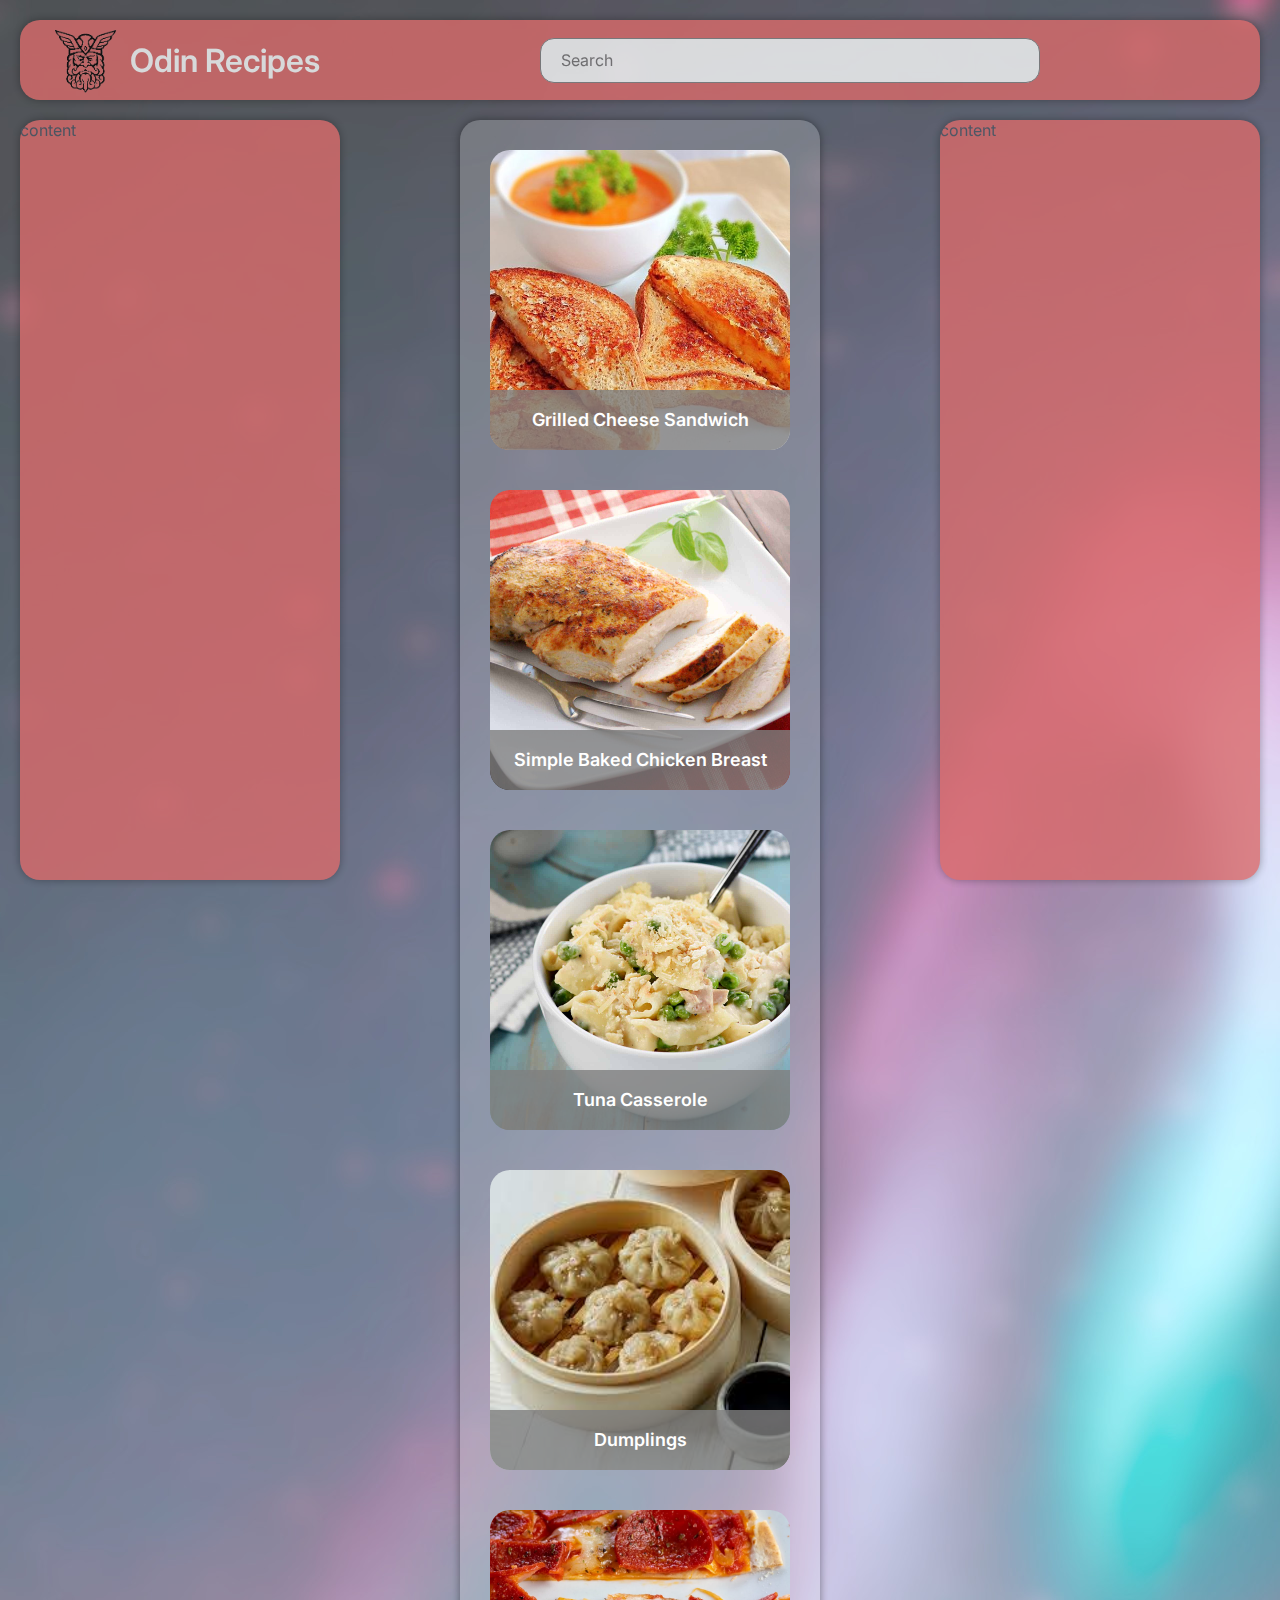
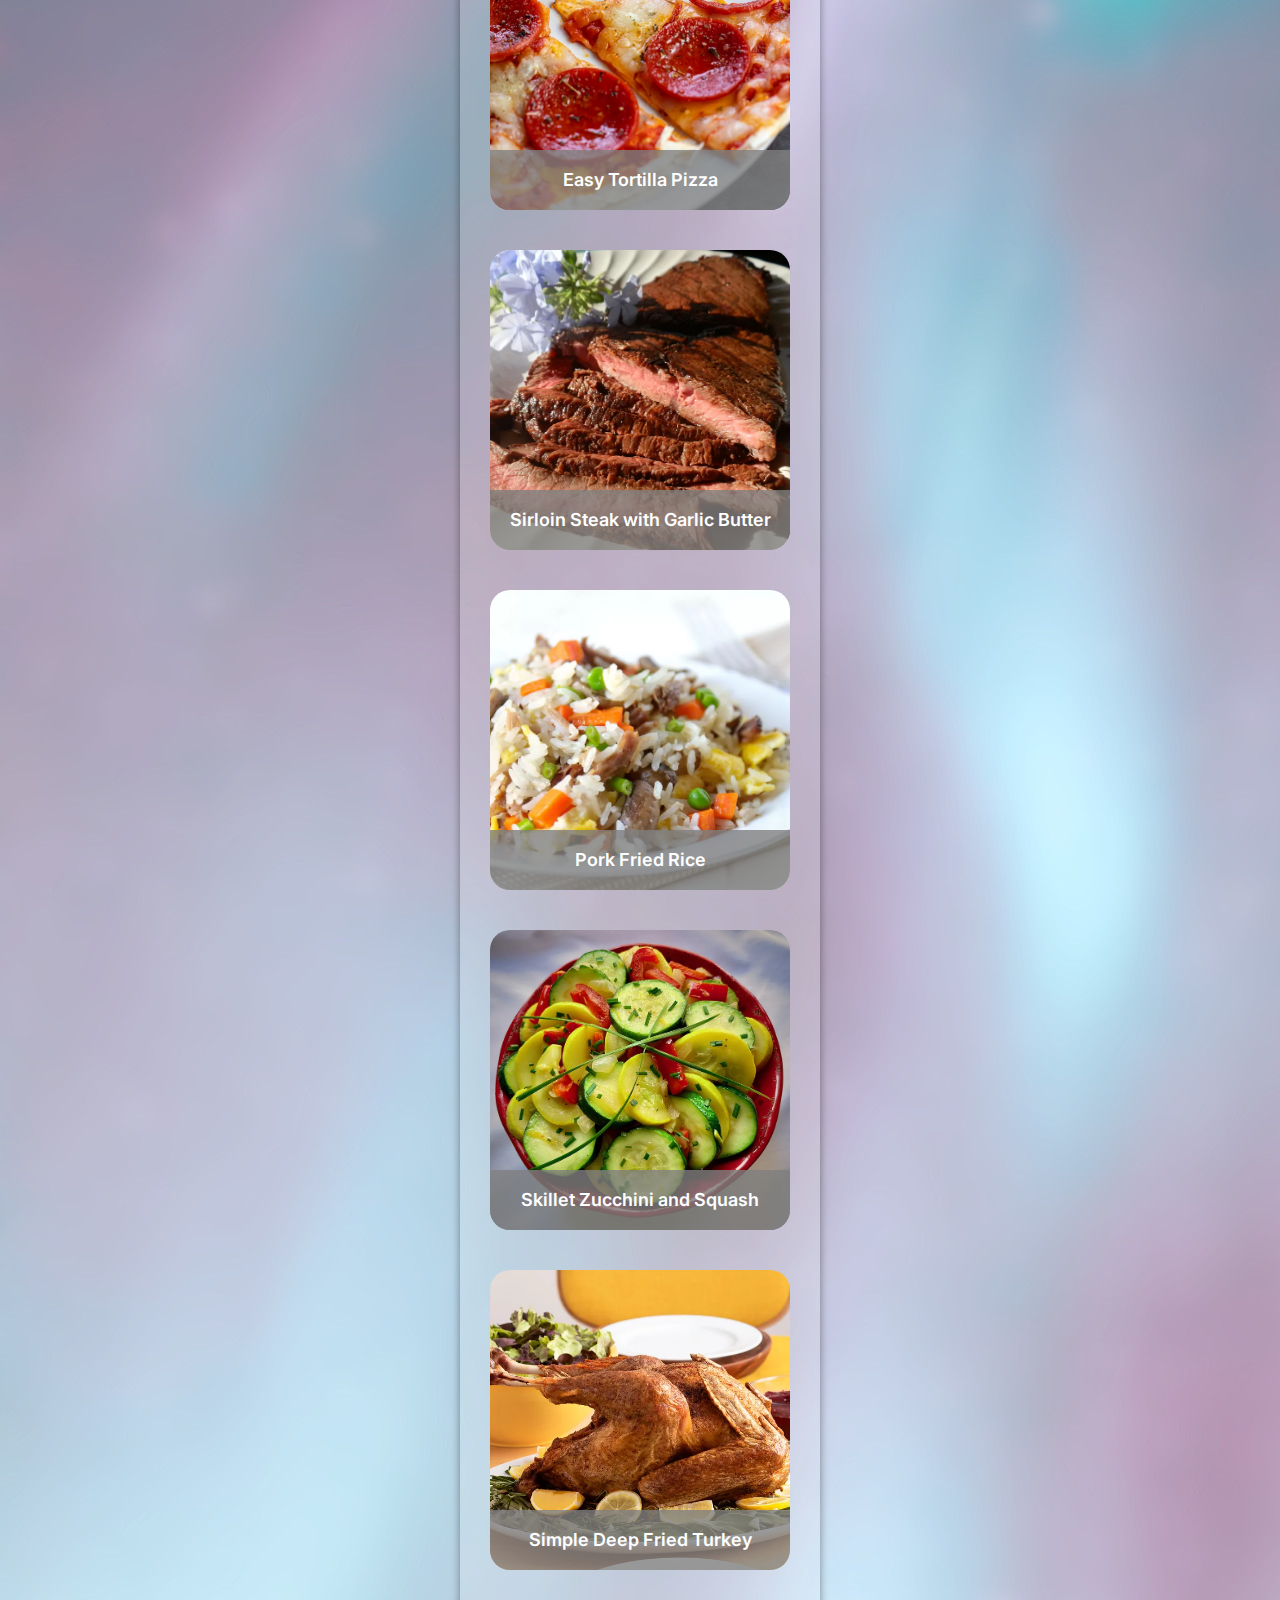
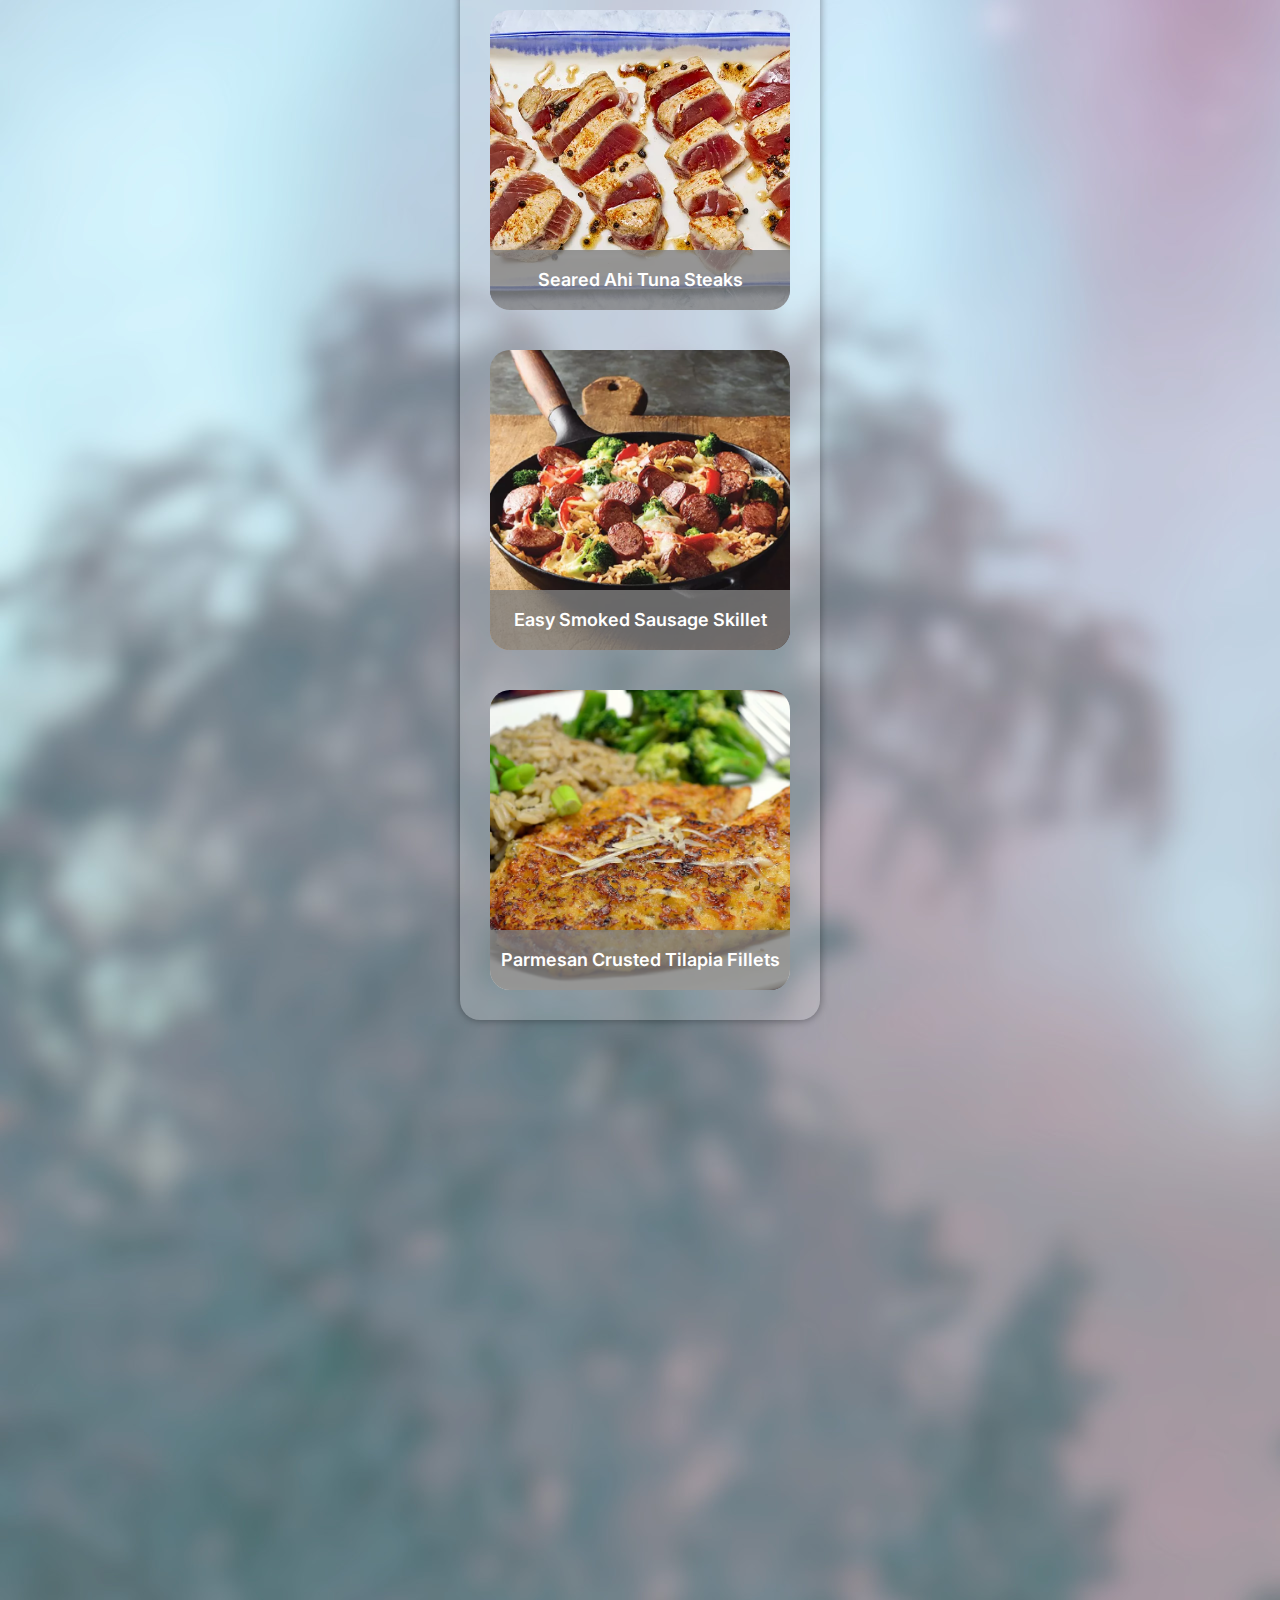
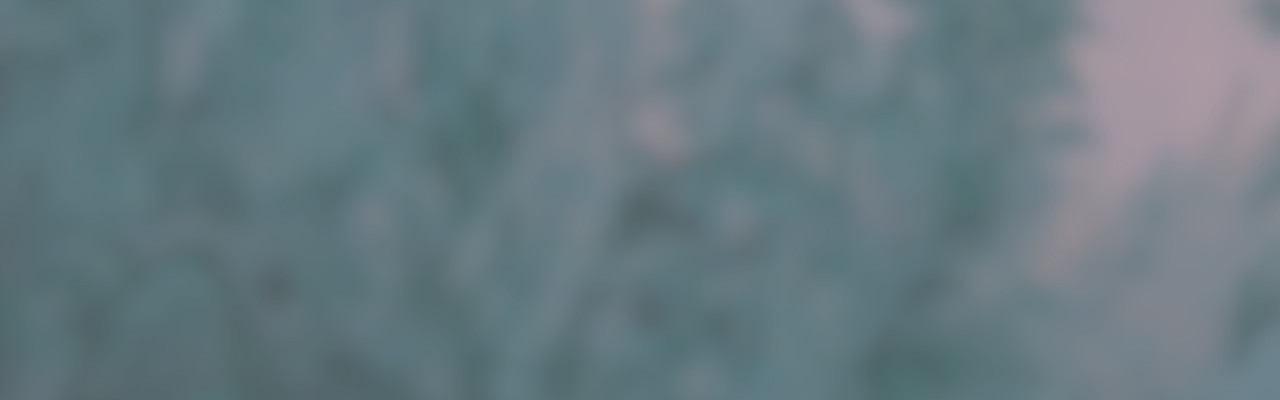
<file: html/index.html>
<!DOCTYPE html>
<html lang="en">
    <head>
        <meta charset="utf-8">
        <title>Odin Recipes Homepage</title>
        <!--CSS-->
        <link rel="stylesheet" href="/css/general.css">
        <link rel="stylesheet" href="/css/homepage-recipes-board.css">
        <link rel="stylesheet" href="/css/header.css">
        <link rel="stylesheet" href="/css/sidebar-left.css">
        <link rel="stylesheet" href="/css/sidebar-right.css">
        <!--Fonts-->
        <link rel="preconnect" href="https://fonts.googleapis.com">
        <link rel="preconnect" href="https://fonts.gstatic.com" crossorigin>
        <link href="https://fonts.googleapis.com/css2?family=Inter:wght@300;400;500;600;700&display=swap" rel="stylesheet">
    </head>

    <body>
    <div class="background-image">
        <!--Header-->
        <header class="header-homepage">
            <div class="left-section">
                <img 
                class="odin-recipes-logo"
                src="/images/odin-head-removebg-preview.png" 
                alt="Odin Head Logo"> 
                <p class="odin-recipes-brandname">Odin Recipes</p>
            </div>
            <div class="middle-section">
                <input class="searchbar" type="search" placeholder="Search">
            </div>
            <div class="right-section"></div>
        </header>

        <!--Sidebar Left-->
        <div class="sidebar-left-homepage">
            <div>content</div>
        </div>

        <!--Sidebar Right-->
        <div class="sidebar-right-homepage">
           <div>content</div>
        </div>

        <!--Recipe Main Board-->
        <div class="recipes-board-container-main">
            <div class="recipes-board-container">
                <!--Grilled Cheese Sandwich-->
                
                <a class="recipe-link" href="/html/grilled-cheese-sandwich.html">               
                    <img class="recipe-board-image" src="/images/grilled-cheese-sandwich-image_01.jpg" alt="Grilled Cheese Sandwich">
                    <div class="image-hover-container">    
                        <div class="recipe-image-hover-description-box">
                            <div class="recipe-image-hover-description">Show Me The Recipe!</div>
                        </div>
                        <div class="add-to-list">
                            &#43;
                        </div>
                    </div>
                    <div class="recipe-image-description-box"></div>
                    <div class="recipe-image-description">Grilled Cheese Sandwich</div>
                </a>
               
                <!--Simple Baked Chicken Breasts-->
                <a class="recipe-link" href="/html/simple-baked-chicken-breasts.html">               
                    <img class="recipe-board-image" src="/images/simple-baked-chicken-breasts.jpg" alt="Simple Baked Chicken Breasts">
                    <div class="image-hover-container">    
                        <div class="recipe-image-hover-description-box">
                            <div class="recipe-image-hover-description">Show Me The Recipe!</div>
                        </div>
                        <div class="add-to-list">
                            &#43;
                        </div>
                    </div>
                    <div class="recipe-image-description-box"></div>
                    <div class="recipe-image-description">Simple Baked Chicken Breast</div>
                </a>
                <!--Tuna Casserole-->
                <a class="recipe-link" href="/html/tuna-casserole.html">               
                    <img class="recipe-board-image" src="/images/tuna-casserole.jpg" alt="Tuna Casserole">
                    <div class="image-hover-container">    
                        <div class="recipe-image-hover-description-box">
                            <div class="recipe-image-hover-description">Show Me The Recipe!</div>
                        </div>
                        <div class="add-to-list">
                            &#43;
                        </div>
                    </div>
                    <div class="recipe-image-description-box"></div>
                    <div class="recipe-image-description">Tuna Casserole</div>
                </a>
                <!--Dumplings-->
                <a class="recipe-link" href="/html/dumplings.html">               
                    <img class="recipe-board-image" src="/images/dumplings.jpg" alt="Dumplings">
                    <div class="image-hover-container">    
                        <div class="recipe-image-hover-description-box">
                            <div class="recipe-image-hover-description">Show Me The Recipe!</div>
                        </div>
                        <div class="add-to-list">
                            &#43;
                        </div>
                    </div>
                    <div class="recipe-image-description-box"></div>
                    <div class="recipe-image-description">Dumplings</div>
                </a>
                <!--Easy Tortilla Pizza-->
                <a class="recipe-link" href="/html/easy-tortilla-pizza.html">               
                    <img class="recipe-board-image" src="/images/easy-tortilla-pizza.png" alt="Easy Tortilla Pizza">
                    <div class="image-hover-container">    
                        <div class="recipe-image-hover-description-box">
                            <div class="recipe-image-hover-description">Show Me The Recipe!</div>
                        </div>
                        <div class="add-to-list">
                            &#43;
                        </div>
                    </div>
                    <div class="recipe-image-description-box"></div>
                    <div class="recipe-image-description">Easy Tortilla Pizza</div>
                </a>
                <!--Sirloin Steak with Garlic Butter-->
                <a class="recipe-link" href="/html/sirloin-steak-with-garlic-butter.html">               
                    <img class="recipe-board-image" src="/images/sirloin-steak-with-garlic-butter.png" alt="Sirloin Steak with Garlic Butter">
                    <div class="image-hover-container">    
                        <div class="recipe-image-hover-description-box">
                            <div class="recipe-image-hover-description">Show Me The Recipe!</div>
                        </div>
                        <div class="add-to-list">
                            &#43;
                        </div>
                    </div>
                    <div class="recipe-image-description-box"></div>
                    <div class="recipe-image-description">Sirloin Steak with Garlic Butter</div>
                </a>
                <!--Pork Fried Rice-->
                <a class="recipe-link" href="/html/pork-fried-rice.html">               
                    <img class="recipe-board-image" src="/images/pork-fried-rice.png" alt="Pork Fried Rice">
                    <div class="image-hover-container">    
                        <div class="recipe-image-hover-description-box">
                            <div class="recipe-image-hover-description">Show Me The Recipe!</div>
                        </div>
                        <div class="add-to-list">
                            &#43;
                        </div>
                    </div>
                    <div class="recipe-image-description-box"></div>
                    <div class="recipe-image-description">Pork Fried Rice</div>
                </a>
                <!--Skillet Zucchini and Squash-->
                <a class="recipe-link" href="/html/skillet-zucchini-and-squash.html">               
                    <img class="recipe-board-image" src="/images/skillet-zucchini-and-squash.png" alt="Skillet Zucchini and Squash">
                    <div class="image-hover-container">    
                        <div class="recipe-image-hover-description-box">
                            <div class="recipe-image-hover-description">Show Me The Recipe!</div>
                        </div>
                        <div class="add-to-list">
                            &#43;
                        </div>
                    </div>
                    <div class="recipe-image-description-box"></div>
                    <div class="recipe-image-description">Skillet Zucchini and Squash</div>
                </a>
                <!--Simple Deep Fried Turkey-->
                <a class="recipe-link" href="/html/simple-deep-fried-turkey.html">               
                    <img class="recipe-board-image" src="/images/simple-deep-fried-turkey.png" alt="Simple Deep Fried Turkey">
                    <div class="image-hover-container">    
                        <div class="recipe-image-hover-description-box">
                            <div class="recipe-image-hover-description">Show Me The Recipe!</div>
                        </div>
                        <div class="add-to-list">
                            &#43;
                        </div>
                    </div>
                    <div class="recipe-image-description-box"></div>
                    <div class="recipe-image-description">Simple Deep Fried Turkey</div>
                </a>
                <!--Seared Ahi Tuna Steaks-->
                <a class="recipe-link" href="/html/seared-ahi-tuna-steaks.html">               
                    <img class="recipe-board-image" src="/images/seared-ahi-tuna-steaks.png" alt="Seared Ahi Tuna Steaks">
                    <div class="image-hover-container">    
                        <div class="recipe-image-hover-description-box">
                            <div class="recipe-image-hover-description">Show Me The Recipe!</div>
                        </div>
                        <div class="add-to-list">
                            &#43;
                        </div>
                    </div>
                    <div class="recipe-image-description-box"></div>
                    <div class="recipe-image-description">Seared Ahi Tuna Steaks</div>
                </a>
                <!--Easy Smoked Sausage Skillet-->
                <a class="recipe-link" href="/html/easy-smoked-sausage-skillet.html">               
                    <img class="recipe-board-image" src="/images/easy-smoked-sausage-skillet.png" alt="Easy Smoked Sausage Skillet">
                    <div class="image-hover-container">    
                        <div class="recipe-image-hover-description-box">
                            <div class="recipe-image-hover-description">Show Me The Recipe!</div>
                        </div>
                        <div class="add-to-list">
                            &#43;
                        </div>
                    </div>
                    <div class="recipe-image-description-box"></div>
                    <div class="recipe-image-description">Easy Smoked Sausage Skillet</div>
                </a>
                <!--Parmesan Crusted Tilapia Fillets-->
                <a class="recipe-link" href="/html/parmesan-crusted-tilania-fillets.html">               
                    <img class="recipe-board-image" src="/images/parmesan-crusted-tilania-fillets.png" alt="Parmesan Crusted Tilapia Fillets">
                    <div class="image-hover-container">    
                        <div class="recipe-image-hover-description-box">
                            <div class="recipe-image-hover-description">Show Me The Recipe!</div>
                        </div>
                        <div class="add-to-list">
                            &#43;
                        </div>
                    </div>
                    <div class="recipe-image-description-box"></div>
                    <div class="recipe-image-description">Parmesan Crusted Tilapia Fillets</div>
                </a>
            </div>
        </div>
    </div>
    </body>
</html>
</file>
<file: css/general.css>
body {
    font-family: 'Inter', Helvetica, Arial, Helvetica, sans-serif;
    padding: 0;
    margin: 0;
    height: 5200px;
    
    color: rgb(75 85 99);
}
.background-image {
    position: relative;
    height: 5200px;
    background-color: rgb(238, 233, 233);
    background-image: url(/images/woods-aurora-edit-1.jpg);
    background-repeat: space;
    z-index: 1;
}
</file>
<file: css/homepage-recipes-board.css>
.recipes-board-container-main {
    display: flex;
    justify-content: center;
}
.recipes-board-container {
    display: grid;
    grid-template-columns: 300px 300px 300px;
    column-gap: 40px;
    row-gap: 40px;

    background-color: rgba(249, 250, 251, 0.2);
    box-shadow: 0 0 8px rgba(0, 0, 0, 0.4);

    padding: 30px;
    margin-top: 120px;
    border-radius: 20px;
}
@media (max-width: 1760px) {
    .recipes-board-container {
        grid-template-columns: 1fr 1fr;
    }
}
@media (max-width: 1410px) {
    .recipes-board-container {
        grid-template-columns: 1fr;
    }
}

.recipe-link {
    display: flex;
    justify-content: center;
    position: relative;
    border-radius: 22px;
    height: 300px;
    width: 300px;
}
.recipe-link:hover {
    box-shadow: 0 0 10px rgba(0, 0, 0, 0.6);
    opacity: 0.85;
}

.recipe-board-image {
    position: relative;
    object-fit: cover;
    object-position: center;

    width: 300px;
    height: 300px;

    border-radius: 20px;

    cursor: pointer;
    transition: opacity 0.2s, box-shadow 0.2s;
}

.image-hover-container {
    position: absolute;
    display: flex;

    top: 0;
    left: 0;
    right: 0;
}
.recipe-image-hover-description-box {
    position: absolute;
    background-color: gray;

    border-radius: 20px 0 0 0;

    top: 0;
    left: 0;
    right: 60px;
    height: 20px;

    opacity: 0;
    transition: opacity 0.5s, height 0.5s;
}
.recipe-link:hover .recipe-image-hover-description-box {
    opacity: 0.8;
    height: 40px;
    pointer-events: none;
}

.add-to-list {
    display: flex;
    justify-content: center;
    align-items: center;
    position: absolute;
    background-color: rgb(242, 82, 82);

    border-radius: 0 20px 0 0;

    color: rgb(249 250 251);
    font-size: 26px;
    font-weight: 300;
    padding-bottom: 4px;

    top: 0;
    right: 0;
    width: 60px;
    height: 16px;

    opacity: 0;
    transition: opacity 0.5s, height 0.5s, background-color 0.5s;
}
.recipe-link:hover .add-to-list {
    opacity: 0.55;
    height: 36px;
    
    color: rgb(249 250 251);
    font-size: 26px;
    font-weight: 300;
}

.recipe-image-hover-description {
    position: absolute;
    top: 5px;
    padding-left: 20px;

    color: rgb(255, 255, 255);
    font-size: 18px;
    font-weight: 400;

    opacity: 0;
    transition: opacity 0.2s, top 0.5s;
}
.recipe-link:hover .recipe-image-hover-description {
    align-items: center;
    opacity: 1;
    top: 10px;
    pointer-events: none;
    z-index: 100;
}

.recipe-image-description {
    position: absolute;
    bottom: 20px;
    pointer-events: none;

    color: rgb(255, 255, 255);
    font-size: 18px;
    font-weight: 600;

    z-index: 100;
}
.recipe-image-description-box {
    position: absolute;
    background-color: gray;
    pointer-events: none;

    border-radius: 0 0 20px 20px;

    bottom: 0px;
    left: 0;
    right: 0;
    height: 60px;

    opacity: 0.8;
    z-index: 99;
}
</file>
<file: css/header.css>
.header-homepage {
    display: flex;
    justify-content: space-between;
    align-items: center;
    position: fixed;
    top: 20px;
    left: 20px;
    right: 20px;
    height: 80px;
    z-index: 101;

    border-radius: 20px;

    background-color: rgb(218, 107, 107);
    box-shadow: 0 0 8px rgba(0, 0, 0, 0.4);
    opacity: 0.8;
}

.left-section {
    padding-left: 20px;
    display: flex;
    justify-content: center;
    align-items: center;
}
.odin-recipes-logo {
    width: 90px;
    border-radius: 35px;
}
.odin-recipes-brandname {
    color: rgb(249 250 251);
    font-weight: 600;
    font-size: 32px;
}

.searchbar {
    height: 45px;
    width: 500px;

    background-color: rgb(249 250 251);
    border: 1px solid gray;
    border-radius: 14px;

    color: gray;
    font-family: 'Inter';
    font-size: 16px;
    font-weight: 400;
    padding-left: 20px;
}

.right-section {

}
</file>
<file: css/sidebar-left.css>
.sidebar-left-homepage {
    display: flex;
    position: fixed;
    top: 120px;
    left: 20px;
    bottom: 20px;
    width: 320px;
    z-index: 101;

    border-radius: 20px;

    background-color: rgb(218, 107, 107);
    box-shadow: 0 0 8px rgba(0, 0, 0, 0.4);
    opacity: 0.8;
}
@media (max-width: 1110px) {
    .sidebar-left-homepage {
        width: 250px;
    }
}
@media (max-width: 980px) {
    .sidebar-left-homepage {
        width: 200px;
    }
}
@media (max-width: 870px) {
    .sidebar-left-homepage {
        width: 150px;
    }
}
</file>
<file: css/sidebar-right.css>
.sidebar-right-homepage {
    display: flex;
    position: fixed;
    top: 120px;
    right: 20px;
    bottom: 20px;
    width: 320px;
    z-index: 101;

    border-radius: 20px;

    background-color: rgb(218, 107, 107);
    box-shadow: 0 0 8px rgba(0, 0, 0, 0.4);
    opacity: 0.8;
}
@media (max-width: 1110px) {
    .sidebar-right-homepage {
        width: 250px;
    }
}
@media (max-width: 980px) {
    .sidebar-right-homepage {
        width: 200px;
    }
}
@media (max-width: 870px) {
    .sidebar-right-homepage {
        width: 150px;
    }
}
</file>
